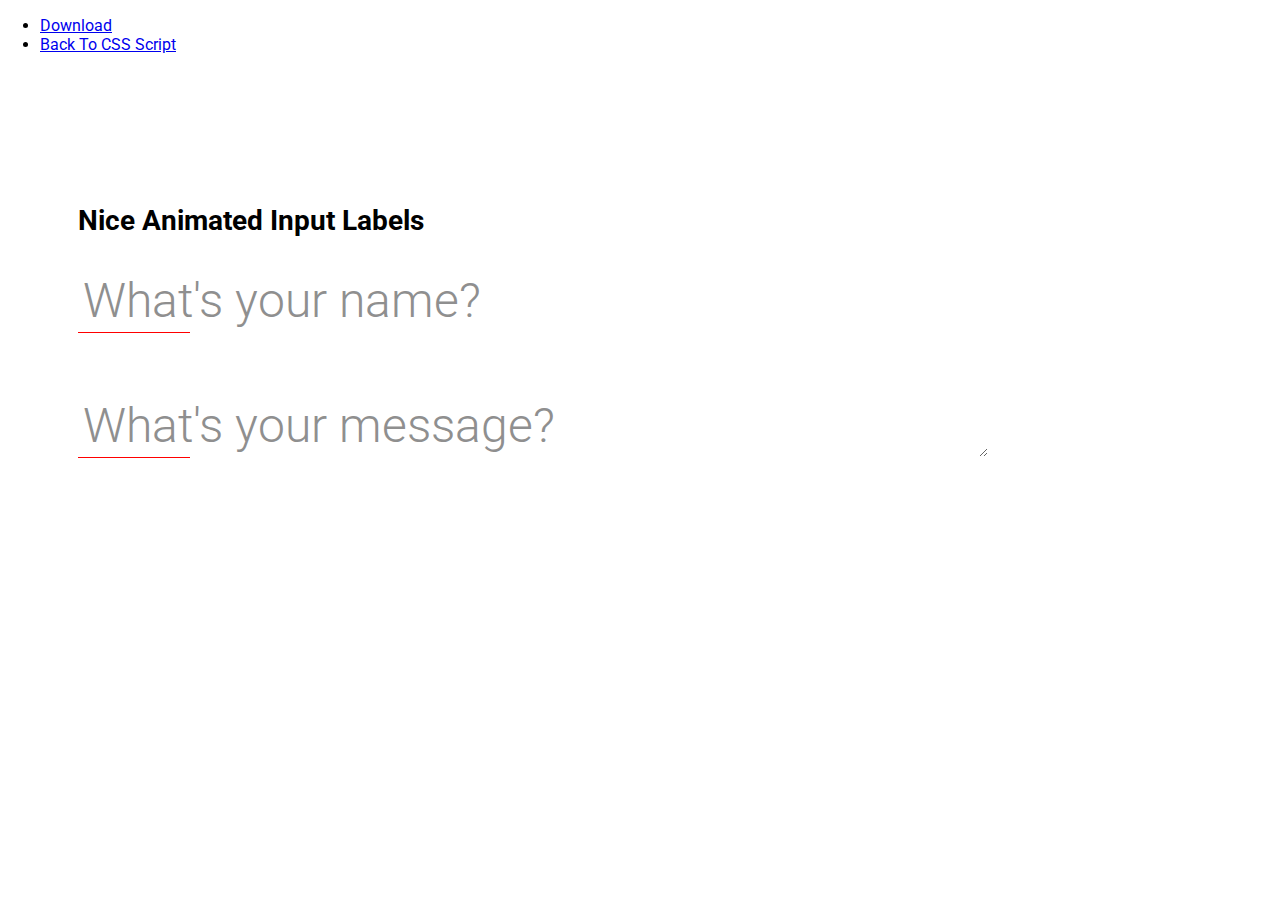
<file: Css HTML/CONTROLS/nice-animated-input-labels-with-pure-css/index.html>
<!doctype html>
<html>
<head>
<meta charset="utf-8">
<meta http-equiv="X-UA-Compatible" content="IE=edge,chrome=1">
<meta name="viewport" content="width=device-width, initial-scale=1">
<title>Nice Animated Input Labels</title>
<link href='http://fonts.googleapis.com/css?family=Roboto' rel='stylesheet' type='text/css'>
<link href="http://www.cssscript.com/wp-includes/css/sticky.css" rel="stylesheet" type="text/css">
<style>
/*
Basic input element using psuedo classes
*/





html {
  font-family: 'roboto', sans-serif;
  width: 100%;
}

body {
  margin: 0 auto 0 auto;

}
.container {  max-width: 1125px;width: 90%; margin:0 auto}
h1 {
  font-size: 28px;
  margin-top:150px;
  margin-bottom: 2.5%;
}

input, span, label, textarea {
  font-family: 'roboto', sans-serif;
  display: block;
  margin: 10px;
  padding: 5px;
  border: none;
  font-size: 22px;
}

textarea:focus, input:focus { outline: 0; }

/* Question */



input.question, textarea.question {
  font-size: 48px;
  font-weight: 300;
  border-radius: 2px;
  margin: 0;
  border: none;
  width: 80%;
  background: rgba(0, 0, 0, 0);
  transition: padding-top 0.2s ease, margin-top 0.2s ease;
  overflow-x: hidden; /* Hack to make "rows" attribute apply in Firefox. */
}

/* Underline and Placeholder */



input.question + label, textarea.question + label {
  display: block;
  position: relative;
  white-space: nowrap;
  padding: 0;
  margin: 0;
  width: 10%;
  border-top: 1px solid red;
  -webkit-transition: width 0.4s ease;
  transition: width 0.4s ease;
  height: 0px;
}

input.question:focus + label, textarea.question:focus + label { width: 80%; }
 input.question:focus, input.question:valid {
 padding-top: 35px;
}
 textarea.question:valid, textarea.question:focus {
 margin-top: 35px;
}
 input.question:focus + label > span, input.question:valid + label > span {
 top: -100px;
 font-size: 22px;
 color: #333;
}
 textarea.question:focus + label > span, textarea.question:valid + label > span {
 top: -150px;
 font-size: 22px;
 color: #333;
}
 input.question:valid + label, textarea.question:valid + label {
 border-color: green;
}
 input.question:invalid, textarea.question:invalid {
 box-shadow: none;
}

input.question + label > span, textarea.question + label > span {
  font-weight: 300;
  margin: 0;
  position: absolute;
  color: #8F8F8F;
  font-size: 48px;
  top: -66px;
  left: 0px;
  z-index: -1;
  -webkit-transition: top 0.2s ease, font-size 0.2s ease, color 0.2s ease;
  transition: top 0.2s ease, font-size 0.2s ease, color 0.2s ease;
}

input[type="submit"] {
  -webkit-transition: opacity 0.2s ease, background 0.2s ease;
  transition: opacity 0.2s ease, background 0.2s ease;
  display: block;
  opacity: 0;
  margin: 10px 0 0 0;
  padding: 10px;
  cursor: pointer;
}

input[type="submit"]:hover { background: #EEE; }

input[type="submit"]:active { background: #999; }
 input.question:valid ~ input[type="submit"], textarea.question:valid ~ input[type="submit"] {
 -webkit-animation: appear 1s forwards;
 animation: appear 1s forwards;
}
 input.question:invalid ~ input[type="submit"], textarea.question:invalid ~ input[type="submit"] {
 display: none;
}
 @-webkit-keyframes 
appear { 100% {
 opacity: 1;
}
}
 @keyframes 
appear { 100% {
 opacity: 1;
}
}
</style>
</head>

<body><div id="css-script-menu">
  <div class="css-script-center">
    <ul>
      <li><a href="http://www.cssscript.com/nice-animated-input-labels-with-pure-css/">Download</a></li>
      <li><a href="http://www.cssscript.com/">Back To CSS Script</a></li>
    </ul>
    <div class="css-script-ads"><script type="text/javascript"><!--
google_ad_client = "ca-pub-2783044520727903";
/* CSSScript Demo Page */
google_ad_slot = "3025259193";
google_ad_width = 728;
google_ad_height = 90;
//-->
</script>
      <script type="text/javascript"
src="//pagead2.googlesyndication.com/pagead/show_ads.js">
</script></div>
    <div class="css-script-clear"></div>
  </div>
</div>
<div class="container">
<h1>Nice Animated Input Labels</h1>
<form>
  <input type="text" name="name" class="question" id="nme" required autocomplete="off" />
  <label for="nme"><span>What's your name?</span></label>
  <textarea name="message" rows="2" class="question" id="msg" required autocomplete="off"></textarea>
  <label for="msg"><span>What's your message?</span></label>
  <input type="submit" value="Submit!" />
</form>
</div>
<script>
  (function(i,s,o,g,r,a,m){i['GoogleAnalyticsObject']=r;i[r]=i[r]||function(){
  (i[r].q=i[r].q||[]).push(arguments)},i[r].l=1*new Date();a=s.createElement(o),
  m=s.getElementsByTagName(o)[0];a.async=1;a.src=g;m.parentNode.insertBefore(a,m)
  })(window,document,'script','//www.google-analytics.com/analytics.js','ga');

  ga('create', 'UA-46156385-1', 'cssscript.com');
  ga('send', 'pageview');

</script>
</body>
</html>
</file>
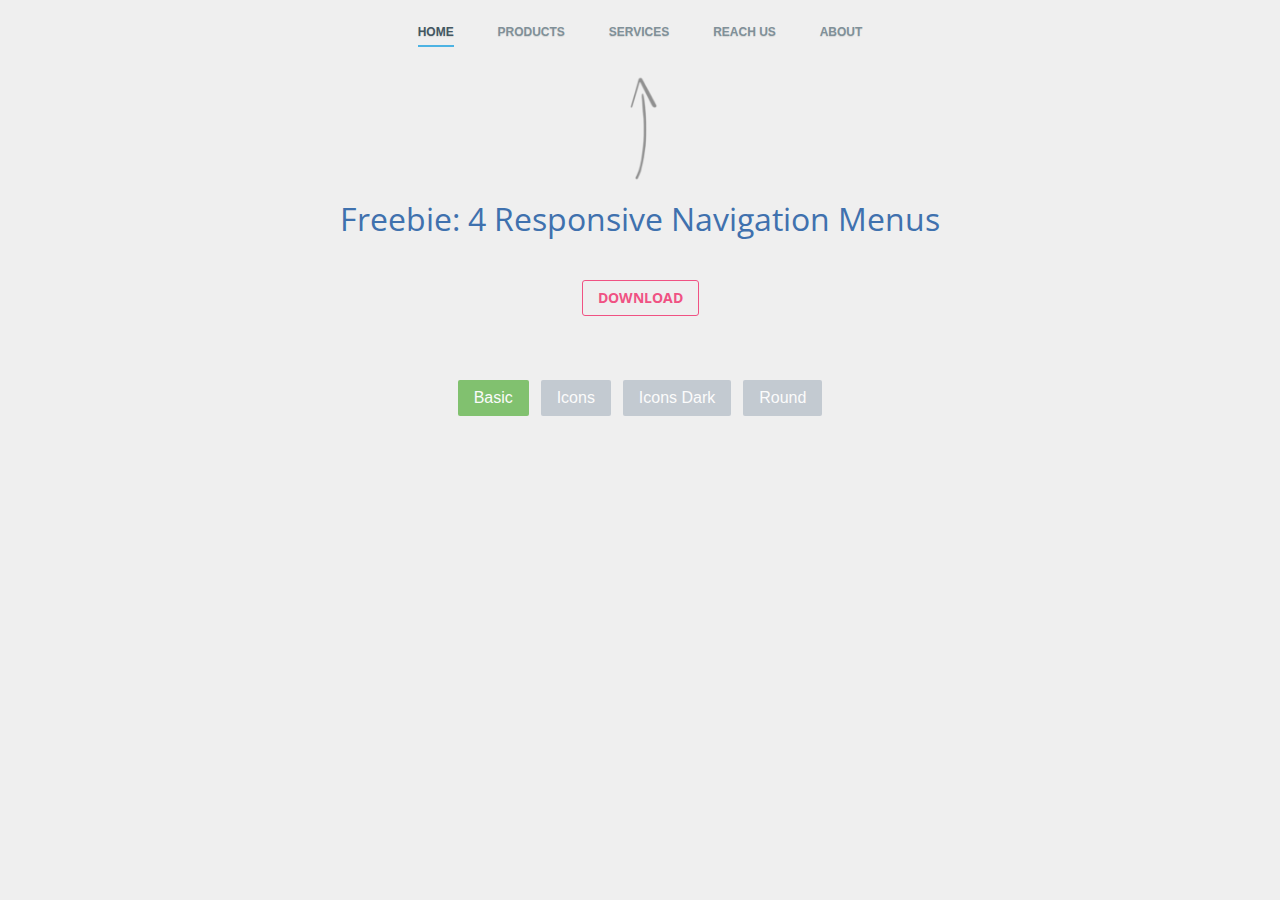
<file: Css HTML/MENUS/4 navigation menus/index.html>
<!DOCTYPE html>
<html>

<head>

	<meta charset="utf-8">
	<meta http-equiv="X-UA-Compatible" content="IE=edge">
	<meta name="viewport" content="width=device-width, initial-scale=1">

	<title>Basic Navigation</title>

	<link rel="stylesheet" href="assets/demo.css">
	<link rel="stylesheet" href="assets/navigation-basic.css">
	<link rel="stylesheet" href="assets/slicknav/slicknav.min.css">

</head>

<body>

	<nav class="menu-navigation-basic">
		<a href="#" class="selected">Home</a>
		<a href="#">Products</a>
		<a href="#">Services</a>
		<a href="#">Reach us</a>
		<a href="#">About</a>
	</nav>


	<div class="menu">

		<img class="arrow" src="assets/images/demo-arrow-up.png" alt="arrow" height="120">

		<h1>Freebie: 4 Responsive Navigation Menus</h1>

		<h2><a href="http://tutorialzine.com/2015/05/freebie-4-sweet-and-responsive-navigation-menus/">Download</a></h2>

		<ul>
			<li><a href="index.html" class="active">Basic</a></li>
			<li><a href="navigation-icons.html">Icons</a></li>
			<li><a href="navigation-dark.html">Icons Dark</a></li>
			<li><a href="navigation-round.html">Round</a></li>
		</ul>

	</div>

	<script src="http://ajax.googleapis.com/ajax/libs/jquery/2.1.1/jquery.min.js"></script>
	<script src="assets/slicknav/jquery.slicknav.min.js"></script>

	<script>

		$(function(){

	        var menu = $('.menu-navigation-basic');

	        menu.slicknav();

	        // Mark the clicked item as selected

	        menu.on('click', 'a', function(){
	            var a = $(this);

	            a.siblings().removeClass('selected');
	            a.addClass('selected');
	        });
	    });
	    
	</script>

</body>

</html>
</file>
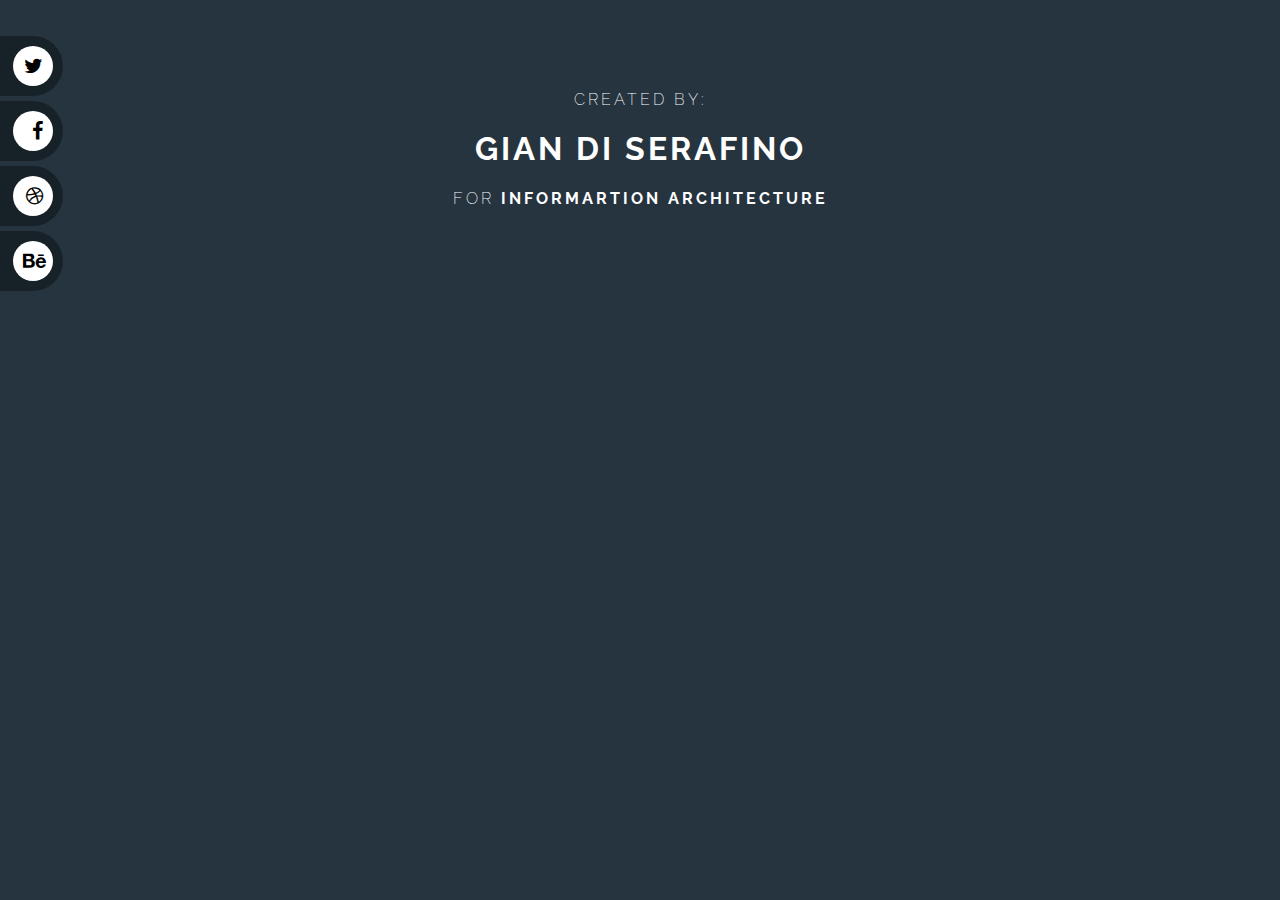
<file: Css HTML/Social media/codepen_xpwEh/index.html>
<!DOCTYPE html>
<html >
  <head>
    <meta charset="UTF-8">
    <title>A Pen by  Gian</title>
    
    
    
    
        <link rel="stylesheet" href="css/style.css">

    
    
    
  </head>

  <body>

    <link href='http://fonts.googleapis.com/css?family=Raleway:400,200' rel='stylesheet' type='text/css'> 
  
  <link href="//netdna.bootstrapcdn.com/font-awesome/4.1.0/css/font-awesome.min.css" rel="stylesheet">
<nav class="social">
          <ul>
              <li><a href="http://twitter.com/gian_michelle">Twitter <i class="fa fa-twitter"></i></a></li>
              <li><a href="http://facebook.com/gian.michelle">Facebook <i class="fa fa-facebook"></i></a></li>
              <li><a href="http://dribbble.com/gian_michelle">Dribbble <i class="fa fa-dribbble"></i></a></li>
              <li><a href="http://behance.net">Behance <i class="fa fa-behance"></i></a></li>
              
          </ul>
      </nav>
        <div class="me">  
         <p>Created by: <p><h1>Gian Di Serafino</h1><p> for <span>Informartion architecture</span></p>
        </div>
    
    
    
    
    
  </body>
</html>
</file>
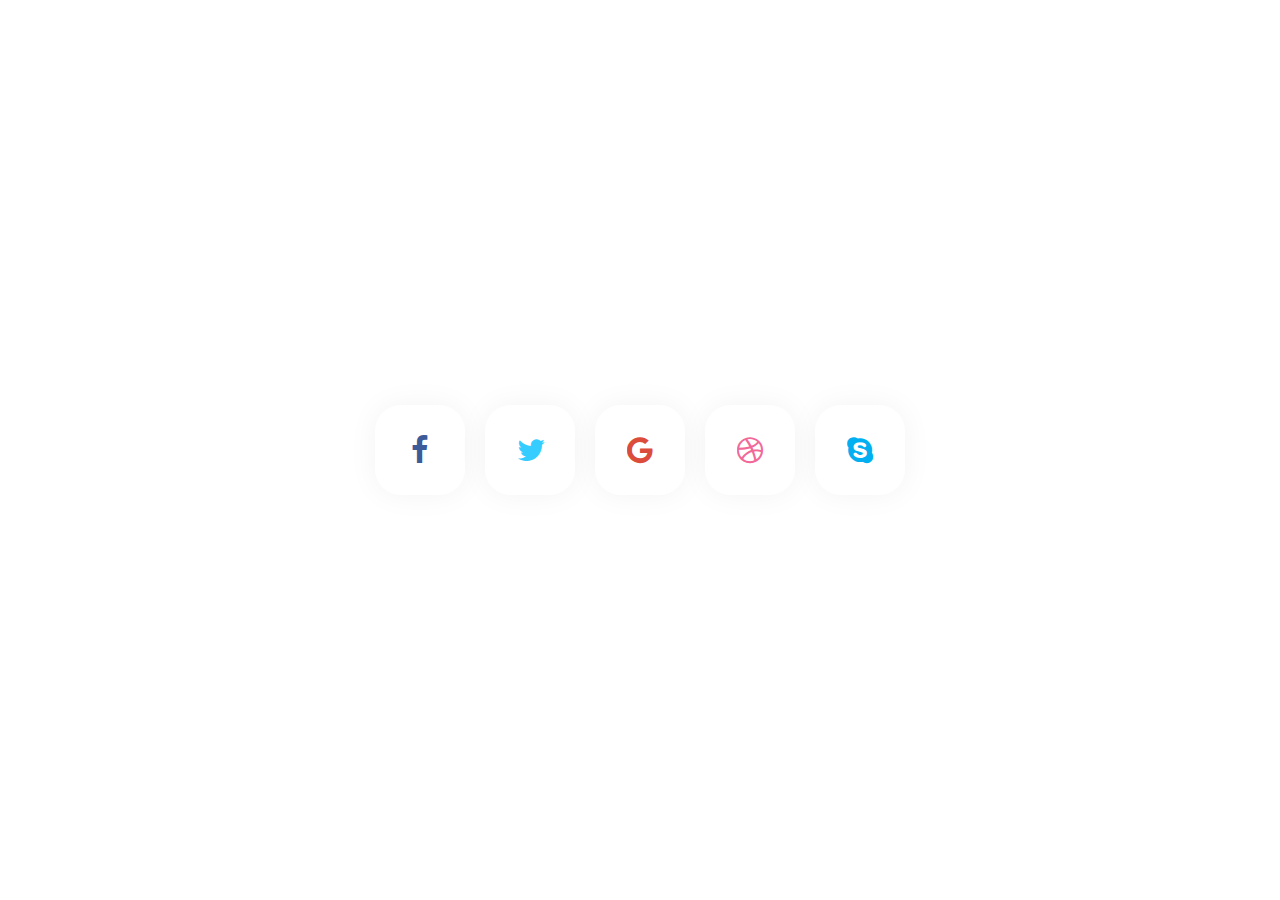
<file: Css HTML/Social media/stylish-social-buttons/index.html>
<!DOCTYPE html>
<html >
  <head>
    <meta charset="UTF-8">
    <title>Stylish Social Buttons</title>
    
    
    
    <link rel='stylesheet prefetch' href='http://maxcdn.bootstrapcdn.com/font-awesome/4.3.0/css/font-awesome.min.css'>

        <link rel="stylesheet" href="css/style.css">

    
    
    
  </head>

  <body>

    
<div class="social-buttons"><a href="#" class="social-button facebook"><i class="fa fa-facebook"></i></a><a href="#" class="social-button twitter"><i class="fa fa-twitter"></i></a><a href="#" class="social-button google"><i class="fa fa-google"></i></a><a href="#" class="social-button dribbble"><i class="fa fa-dribbble"></i></a><a href="#" class="social-button skype"><i class="fa fa-skype"></i></a>
</div>
    <script src='http://cdnjs.cloudflare.com/ajax/libs/jquery/2.1.3/jquery.min.js'></script>

        <script src="js/index.js"></script>

    
    
    
  </body>
</html>
</file>
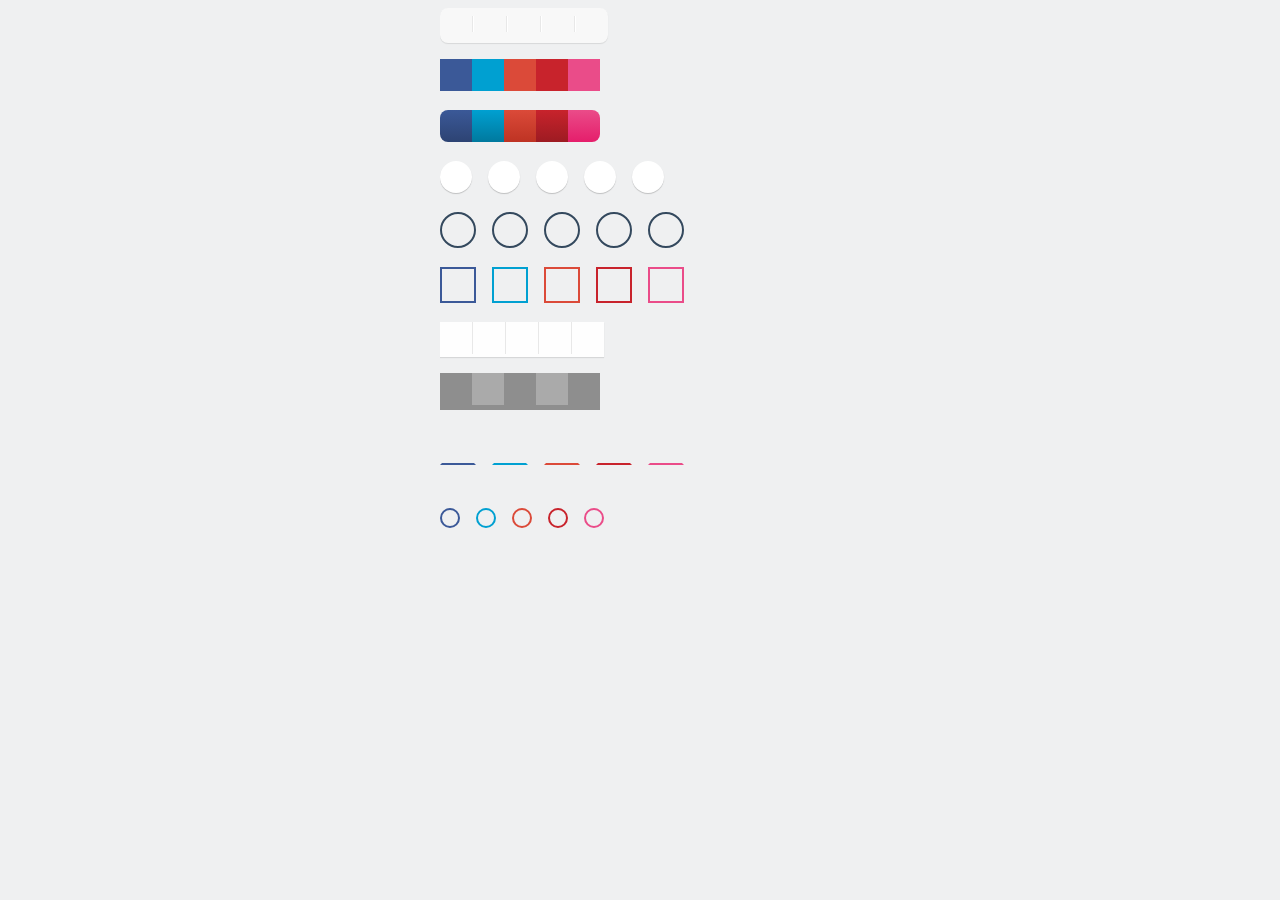
<file: Css HTML/Social media/various-share-button-styles/index.html>
<!DOCTYPE html>
<html >
  <head>
    <meta charset="UTF-8">
    <title>Various Share Button Styles</title>
    
    
    <link rel="stylesheet" href="css/reset.css">

    
        <link rel="stylesheet" href="css/style.css">

    
    
    
  </head>

  <body>

    <div class='container'>
  <div class='row'><i class='icon-facebook'></i><i class='icon-twitter'></i><i class='icon-googleplus'></i><i class='icon-pinterest'></i><i class='icon-dribbble'></i></div>
  <div class='row'><i class='icon-facebook'></i><i class='icon-twitter'></i><i class='icon-googleplus'></i><i class='icon-pinterest'></i><i class='icon-dribbble'></i></div>
  <div class='row'><i class='icon-facebook'></i><i class='icon-twitter'></i><i class='icon-googleplus'></i><i class='icon-pinterest'></i><i class='icon-dribbble'></i></div>
  <div class='row'><i class='icon-facebook'></i><i class='icon-twitter'></i><i class='icon-googleplus'></i><i class='icon-pinterest'></i><i class='icon-dribbble'></i></div>
  <div class='row'><i class='icon-facebook'></i><i class='icon-twitter'></i><i class='icon-googleplus'></i><i class='icon-pinterest'></i><i class='icon-dribbble'></i></div>
  <div class='row'><i class='icon-facebook'></i><i class='icon-twitter'></i><i class='icon-googleplus'></i><i class='icon-pinterest'></i><i class='icon-dribbble'></i></div>
  <div class='row'><i class='icon-facebook'></i><i class='icon-twitter'></i><i class='icon-googleplus'></i><i class='icon-pinterest'></i><i class='icon-dribbble'></i></div>
  <div class='row'><i class='icon-facebook'></i><i class='icon-twitter'></i><i class='icon-googleplus'></i><i class='icon-pinterest'></i><i class='icon-dribbble'></i></div>
  <div class='row'><i class='icon-facebook'></i><i class='icon-twitter'></i><i class='icon-googleplus'></i><i class='icon-pinterest'></i><i class='icon-dribbble'></i></div>
  <div class='row'><i class='icon-facebook'></i><i class='icon-twitter'></i><i class='icon-googleplus'></i><i class='icon-pinterest'></i><i class='icon-dribbble'></i></div>
  <div class='row'><i class='icon-facebook'></i><i class='icon-twitter'></i><i class='icon-googleplus'></i><i class='icon-pinterest'></i><i class='icon-dribbble'></i></div>
</div>
    
    
    
    
    
  </body>
</html>
</file>
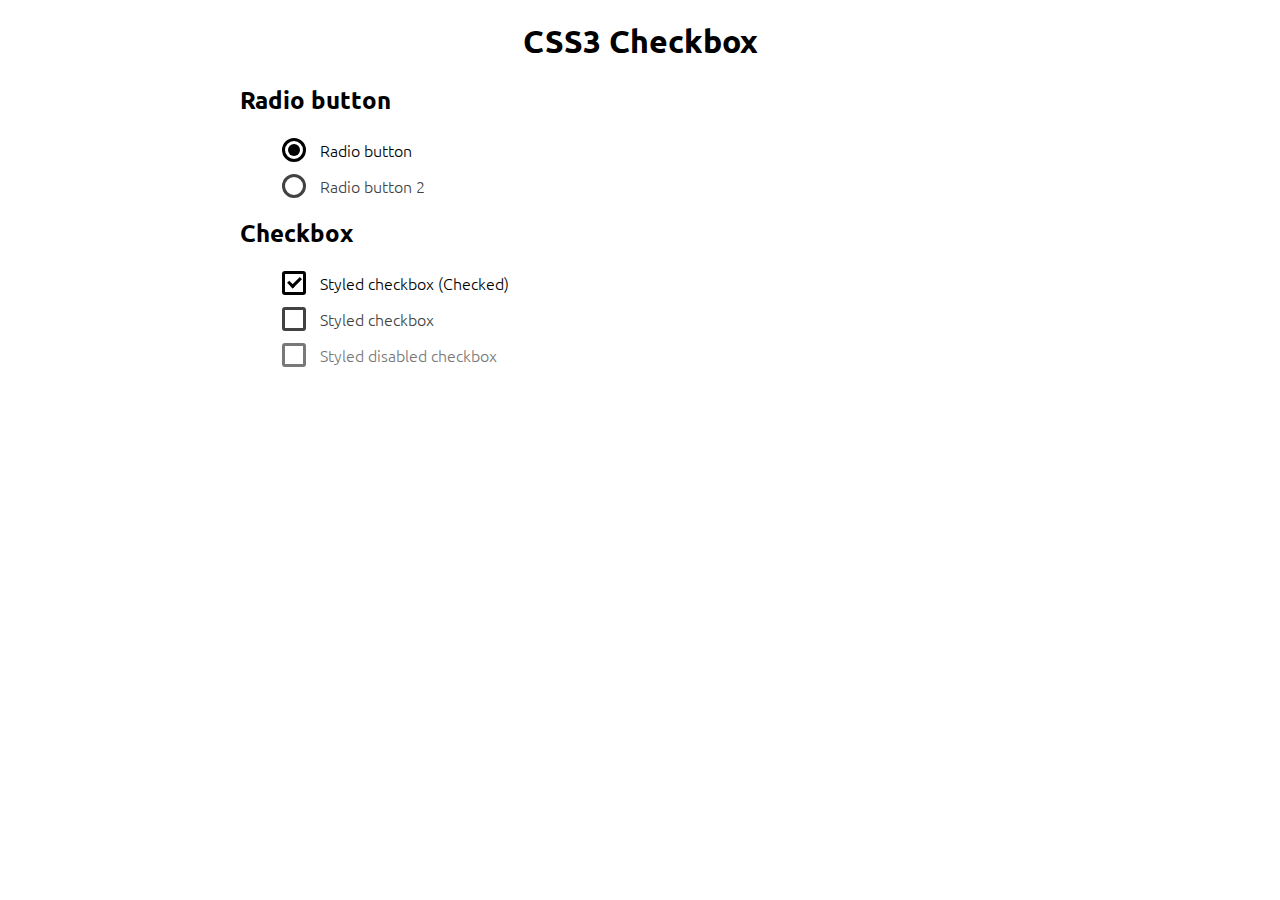
<file: Css HTML/CONTROLS/Checkboxes/CSS3-checkbox-master/demo/index.html>
<!DOCTYPE html>
<html>
<head>
    <meta charset="UTF-8"/>
    <title>CSS3 styled checkbox</title>
    <link href='https://fonts.googleapis.com/css?family=Ubuntu:400,300' rel='stylesheet' type='text/css'>
    <link href='index.css' rel='stylesheet' type='text/css'>
    <link href='checkbox.css' rel="stylesheet" type='text/css'>
</head>
<body>
    <h1>CSS3 Checkbox</h1>

    <div id="container">
        <h2>Radio button</h2>
        <ul>
            <li>
                <div class="radio-btn">
                    <input type="radio" value="value-1" id="rc1" name="rc1" checked="checked" />
                    <label for="rc1" onclick>Radio button</label>
                </div>
            </li>
            <li>
                <div class="radio-btn">
                    <input type="radio" value="value-2" id="rc2" name="rc1" />
                    <label for="rc2" onclick>Radio button 2</label>
                </div>
            </li>
        </ul>

        <h2>Checkbox</h2>
        <ul>
            <li>
                <div class="checkbox-btn">
                    <input type="checkbox" value="value-1" id="rc3" name="rc3" checked="checked" />
                    <label for="rc3" onclick>Styled checkbox (Checked)</label>
                </div>
            </li>
            <li>
                <div class="checkbox-btn">
                    <input type="checkbox" value="value-2" id="rc4" name="rc4" />
                    <label for="rc4" onclick>Styled checkbox</label>
                </div>
            </li>
            <li>
                <div class="checkbox-btn">
                    <input type="checkbox" value="value-3" id="rc5" name="rc5" disabled />
                    <label for="rc5" onclick>Styled disabled checkbox</label>
                </div>
            </li>
        </ul>
    </div>

</body>
</html>
</file>
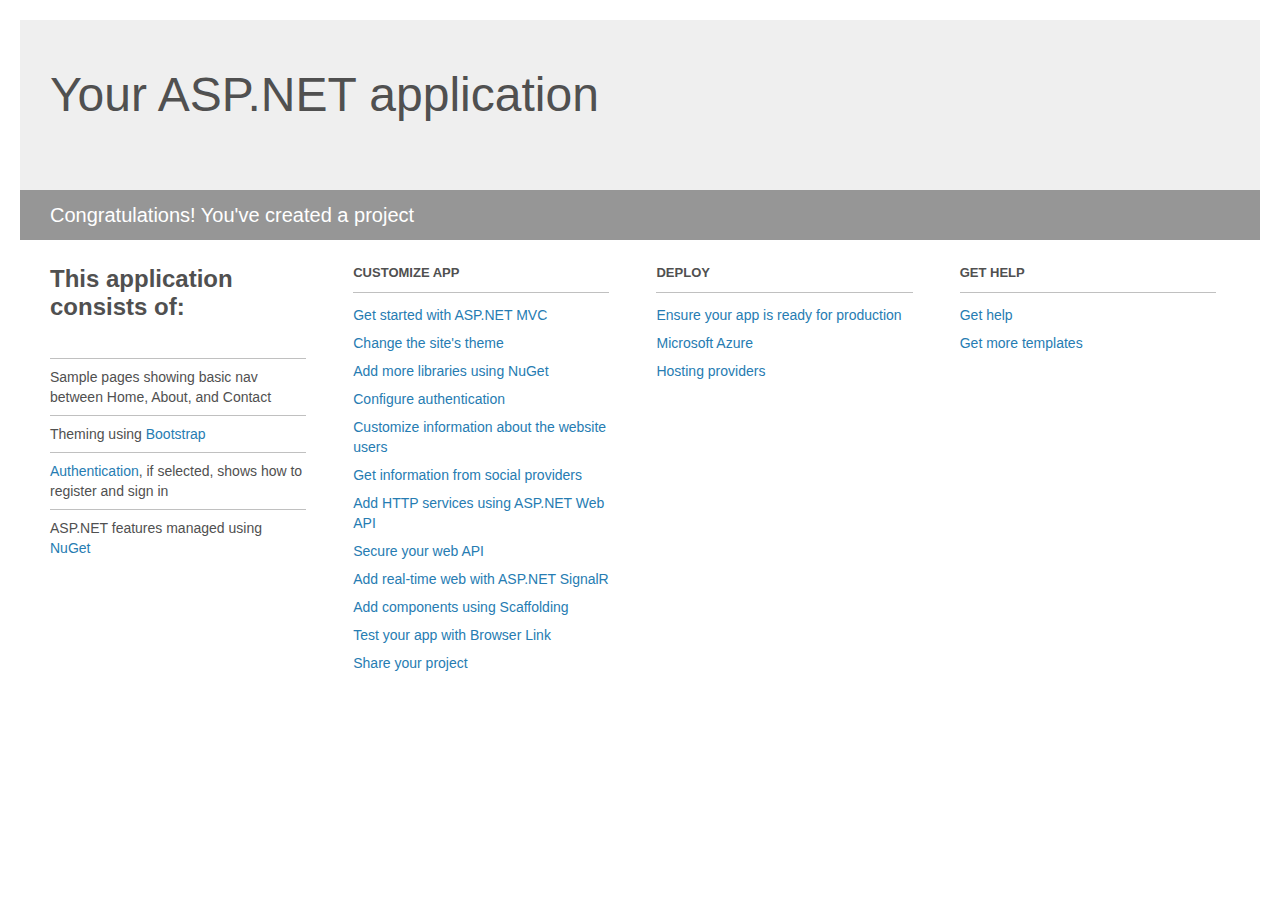
<file: Woodstore/Project_Readme.html>
﻿<!DOCTYPE html>
<html lang="en">
<head>
    <meta charset="utf-8" />
    <title>Your ASP.NET application</title>
    <style>
        body {
            background: #fff;
            color: #505050;
            font: 14px 'Segoe UI', tahoma, arial, helvetica, sans-serif;
            margin: 20px;
            padding: 0;
        }

        #header {
            background: #efefef;
            padding: 0;
        }

        h1 {
            font-size: 48px;
            font-weight: normal;
            margin: 0;
            padding: 0 30px;
            line-height: 150px;
        }

        p {
            font-size: 20px;
            color: #fff;
            background: #969696;
            padding: 0 30px;
            line-height: 50px;
        }

        #main {
            padding: 5px 30px;
        }

        .section {
            width: 21.7%;
            float: left;
            margin: 0 0 0 4%;
        }

            .section h2 {
                font-size: 13px;
                text-transform: uppercase;
                margin: 0;
                border-bottom: 1px solid silver;
                padding-bottom: 12px;
                margin-bottom: 8px;
            }

            .section.first {
                margin-left: 0;
            }

                .section.first h2 {
                    font-size: 24px;
                    text-transform: none;
                    margin-bottom: 25px;
                    border: none;
                }

                .section.first li {
                    border-top: 1px solid silver;
                    padding: 8px 0;
                }

            .section.last {
                margin-right: 0;
            }

        ul {
            list-style: none;
            padding: 0;
            margin: 0;
            line-height: 20px;
        }

        li {
            padding: 4px 0;
        }

        a {
            color: #267cb2;
            text-decoration: none;
        }

            a:hover {
                text-decoration: underline;
            }
    </style>
</head>
<body>

    <div id="header">
        <h1>Your ASP.NET application</h1>
        <p>Congratulations! You've created a project</p>
    </div>

    <div id="main">
        <div class="section first">
            <h2>This application consists of:</h2>
            <ul>
                <li>Sample pages showing basic nav between Home, About, and Contact</li>
                <li>Theming using <a href="http://go.microsoft.com/fwlink/?LinkID=615519">Bootstrap</a></li>
                <li><a href="http://go.microsoft.com/fwlink/?LinkID=615520">Authentication</a>, if selected, shows how to register and sign in</li>
                <li>ASP.NET features managed using <a href="http://go.microsoft.com/fwlink/?LinkID=320756">NuGet</a></li>
            </ul>
        </div>

        <div class="section">
            <h2>Customize app</h2>
            <ul>
                <li><a href="http://go.microsoft.com/fwlink/?LinkID=615541">Get started with ASP.NET MVC</a></li>
                <li><a href="http://go.microsoft.com/fwlink/?LinkID=615523">Change the site's theme</a></li>
                <li><a href="http://go.microsoft.com/fwlink/?LinkID=615524">Add more libraries using NuGet</a></li>
                <li><a href="http://go.microsoft.com/fwlink/?LinkID=615542">Configure authentication</a></li>
                <li><a href="http://go.microsoft.com/fwlink/?LinkID=615526">Customize information about the website users</a></li>
                <li><a href="http://go.microsoft.com/fwlink/?LinkID=615527">Get information from social providers</a></li>
                <li><a href="http://go.microsoft.com/fwlink/?LinkID=615528">Add HTTP services using ASP.NET Web API</a></li>
                <li><a href="http://go.microsoft.com/fwlink/?LinkID=615529">Secure your web API</a></li>
                <li><a href="http://go.microsoft.com/fwlink/?LinkID=615530">Add real-time web with ASP.NET SignalR</a></li>
                <li><a href="http://go.microsoft.com/fwlink/?LinkID=615531">Add components using Scaffolding</a></li>
                <li><a href="http://go.microsoft.com/fwlink/?LinkID=615532">Test your app with Browser Link</a></li>
                <li><a href="http://go.microsoft.com/fwlink/?LinkID=615533">Share your project</a></li>
            </ul>
        </div>

        <div class="section">
            <h2>Deploy</h2>
            <ul>
                <li><a href="http://go.microsoft.com/fwlink/?LinkID=615534">Ensure your app is ready for production</a></li>
                <li><a href="http://go.microsoft.com/fwlink/?LinkID=615535">Microsoft Azure</a></li>
                <li><a href="http://go.microsoft.com/fwlink/?LinkID=615536">Hosting providers</a></li>
            </ul>
        </div>

        <div class="section last">
            <h2>Get help</h2>
            <ul>
                <li><a href="http://go.microsoft.com/fwlink/?LinkID=615537">Get help</a></li>
                <li><a href="http://go.microsoft.com/fwlink/?LinkID=615538">Get more templates</a></li>
            </ul>
        </div>
    </div>

</body>
</html>
</file>
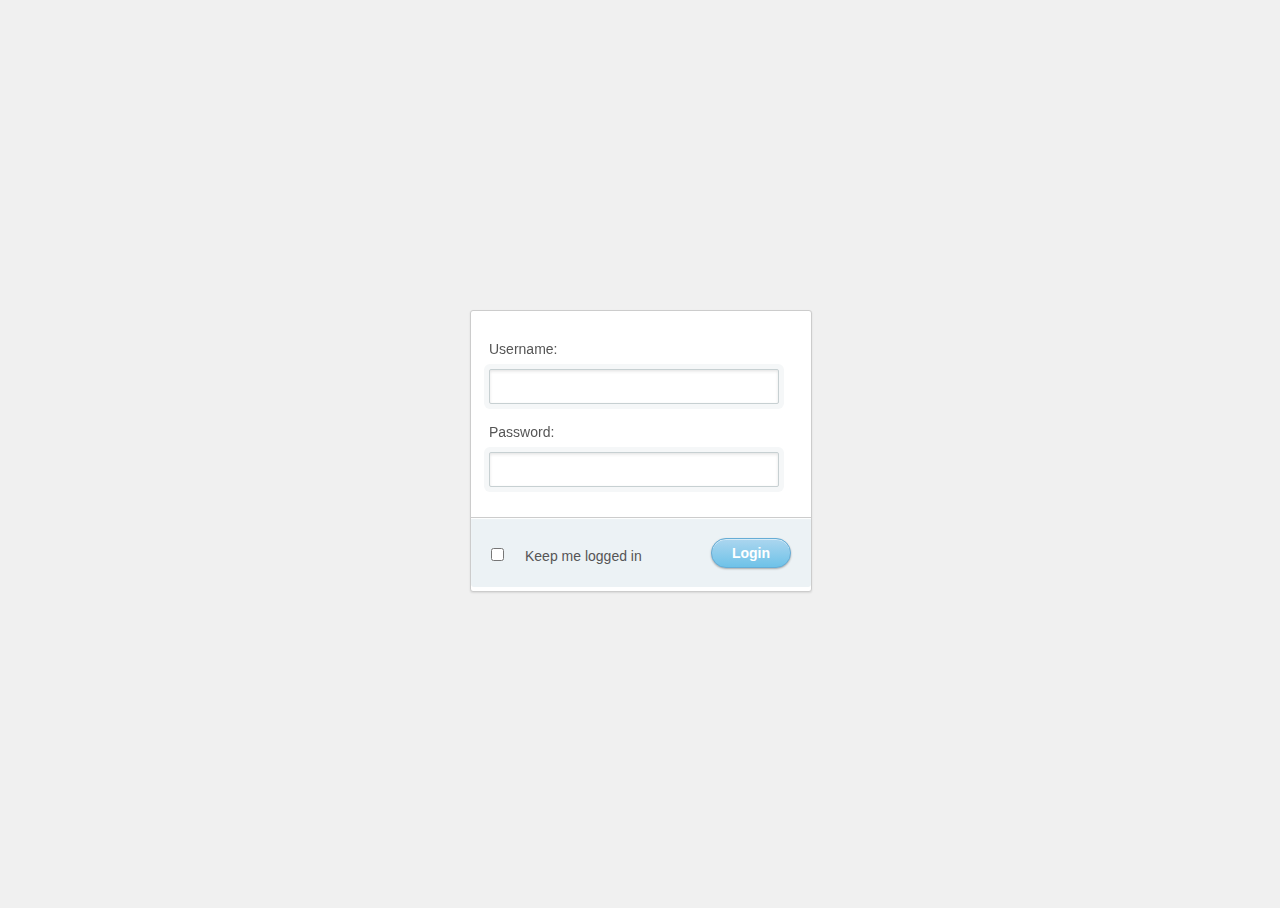
<file: Css HTML/woodshop html versie/Log in form.html>
<!DOCTYPE html PUBLIC>
       <head>
        <meta http-equiv="Content-Type" content="text/html; charset=UTF-8" />
        <title>Login Page</title>
        <style>
        /* Basics */
        html, body {
            width: 100%;
            height: 100%;
            font-family: "Helvetica Neue", Helvetica, sans-serif;
            color: #444;
            -webkit-font-smoothing: antialiased;
            background: #f0f0f0;
        }
        #container {
            position: fixed;
            width: 340px;
            height: 280px;
            top: 50%;
            left: 50%;
            margin-top: -140px;
            margin-left: -170px;
            background: #fff;
            border-radius: 3px;
            border: 1px solid #ccc;
            box-shadow: 0 1px 2px rgba(0, 0, 0, .1);

        }
        form {
            margin: 0 auto;
            margin-top: 20px;
        }
        label {
            color: #555;
            display: inline-block;
            margin-left: 18px;
            padding-top: 10px;
            font-size: 14px;
        }
        p a {
            font-size: 11px;
            color: #aaa;
            float: right;
            margin-top: -13px;
            margin-right: 20px;
         -webkit-transition: all .4s ease;
            -moz-transition: all .4s ease;
            transition: all .4s ease;
        }
        p a:hover {
            color: #555;
        }
        input {
            font-family: "Helvetica Neue", Helvetica, sans-serif;
            font-size: 12px;
            outline: none;
        }
        input[type=text],
        input[type=password] ,input[type=time]{
            color: #777;
            padding-left: 10px;
            margin: 10px;
            margin-top: 12px;
            margin-left: 18px;
            width: 290px;
            height: 35px;
            border: 1px solid #c7d0d2;
            border-radius: 2px;
            box-shadow: inset 0 1.5px 3px rgba(190, 190, 190, .4), 0 0 0 5px #f5f7f8;
            -webkit-transition: all .4s ease;
            -moz-transition: all .4s ease;
            transition: all .4s ease;
            }
        input[type=text]:hover,
        input[type=password]:hover,input[type=time]:hover {
            border: 1px solid #b6bfc0;
            box-shadow: inset 0 1.5px 3px rgba(190, 190, 190, .7), 0 0 0 5px #f5f7f8;
        }
        input[type=text]:focus,
        input[type=password]:focus,input[type=time]:focus {
            border: 1px solid #a8c9e4;
            box-shadow: inset 0 1.5px 3px rgba(190, 190, 190, .4), 0 0 0 5px #e6f2f9;
        }
        #lower {
            background: #ecf2f5;
            width: 100%;
            height: 69px;
            margin-top: 20px;
              box-shadow: inset 0 1px 1px #fff;
            border-top: 1px solid #ccc;
            border-bottom-right-radius: 3px;
            border-bottom-left-radius: 3px;
        }
        input[type=checkbox] {
            margin-left: 20px;
            margin-top: 30px;
        }
        .check {
            margin-left: 3px;
            font-size: 11px;
            color: #444;
            text-shadow: 0 1px 0 #fff;
        }
        input[type=submit] {
            float: right;
            margin-right: 20px;
            margin-top: 20px;
            width: 80px;
            height: 30px;
            font-size: 14px;
            font-weight: bold;
            color: #fff;
            background-color: #acd6ef; /*IE fallback*/
            background-image: -webkit-gradient(linear, left top, left bottom, from(#acd6ef), to(#6ec2e8));
            background-image: -moz-linear-gradient(top left 90deg, #acd6ef 0%, #6ec2e8 100%);
            background-image: linear-gradient(top left 90deg, #acd6ef 0%, #6ec2e8 100%);
            border-radius: 30px;
            border: 1px solid #66add6;
            box-shadow: 0 1px 2px rgba(0, 0, 0, .3), inset 0 1px 0 rgba(255, 255, 255, .5);
            cursor: pointer;
        }
        input[type=submit]:hover {
            background-image: -webkit-gradient(linear, left top, left bottom, from(#b6e2ff), to(#6ec2e8));
            background-image: -moz-linear-gradient(top left 90deg, #b6e2ff 0%, #6ec2e8 100%);
            background-image: linear-gradient(top left 90deg, #b6e2ff 0%, #6ec2e8 100%);
        }
        input[type=submit]:active {
            background-image: -webkit-gradient(linear, left top, left bottom, from(#6ec2e8), to(#b6e2ff));
            background-image: -moz-linear-gradient(top left 90deg, #6ec2e8 0%, #b6e2ff 100%);
            background-image: linear-gradient(top left 90deg, #6ec2e8 0%, #b6e2ff 100%);
        }
        </style>

        </head>

        <body>

            <!-- Begin Page Content -->
            <div id="container">       
<form>
<label for="username">Username:</label>
<input type="text" id="username" name="username">
<label for="password">Password:</label>
<input type="password" id="password" name="password">
<div id="lower">
<input type="checkbox" id="checkbox"><label for="checkbox">Keep me logged in</label>
<input type="submit" value="Login">
</div><!--/ lower-->
</form>
</div>
            <!-- End Page Content -->
        </body>
        </html>
</file>
<file: Css HTML/MENUS/4 navigation menus/assets/demo.css>
@import url('http://fonts.googleapis.com/css?family=Open+Sans:400,700');

html{
	background-color: #efefef;
}

body{
	font:14px/1.5 Arial, Helvetica, sans-serif;
	margin:0;
}

.menu{
	text-align: center;
	padding-top: 25px;
	margin-bottom:200px;
}

.menu .arrow{
	opacity: 0.4;
}

.menu h1{
	margin-top:0;
	font: normal 32px/1.5 'Open Sans', sans-serif;
	color: #3F71AE;
	padding-bottom: 16px;
}

.menu h2{
	color: #F05283;
}

.menu h2 a{
	color:inherit;
	text-decoration: none;
	display: inline-block;
	border: 1px solid #F05283;
	padding: 10px 15px;
	border-radius: 3px;
	font: bold 14px/1 'Open Sans', sans-serif;
	text-transform: uppercase;
}

.menu h2 a:hover{
	background-color:#F05283;
	transition:0.2s;
	color:#fff;
}

.menu ul {
	max-width: 600px;
	margin: 60px auto 0;
}

.menu ul a{
	text-decoration: none;
	color: #FFF;
	text-align: left;
	background-color: #B9C1CA;
	padding: 10px 16px;
	border-radius: 2px;
	opacity: 0.8;
	font-size: 16px;
	display: inline-block;
	margin: 4px;
	line-height: 1;
	outline: none;

	transition: 0.2s ease;
}

.menu ul li a.active{
	background-color: #66B650;
	pointer-events: none;
}

.menu ul li a:hover {
	opacity: 1;
}

.menu ul{
	list-style: none;
	padding: 0;
}

.menu ul li{
	display: inline-block;
}

@media (max-height:800px){
}

@media (max-width: 900px) {

	.menu {
		padding-top:40px;
		margin-bottom: 80px;
	}

}

/* -- Link to Tutorialzine -- */

.tz-link{
	text-decoration: none;
	color: #fff !important;
	font: bold 36px Arial,Helvetica,sans-serif !important;
}

.tz-link span{
	color: #da431c;
}
</file>
<file: Css HTML/MENUS/4 navigation menus/assets/navigation-basic.css>
.menu-navigation-basic {
    font-family: Arial, Helvetica, sans-serif;
    text-align: center;
    margin-top: 20px;
}

.menu-navigation-basic a {
    color:  #809098;
    font-size: 12px;
    font-weight: bold;
    text-shadow: 0 1px 1px rgba(0, 0, 0, 0.1);
    margin: 0 20px auto;
    line-height: 2;
    text-transform: uppercase;
    text-decoration: none;
    white-space: nowrap;
}

.menu-navigation-basic a.selected {
    color:  #435762;
    border-bottom: 2px solid #4db3e3;
    padding-bottom: 6px;
}

.slicknav_menu {
    display:none;
}

@media (max-width: 600px) {
    .menu-navigation-basic{
        display:none;
    }

    .slicknav_menu {
        display:block;
    }
}
</file>
<file: Css HTML/Social media/codepen_xpwEh/css/style.css>
a {
  color: #fff;
  text-decoration: none;
}
.me {
  width: 400px;
  margin: 90px auto;
}
.me p,
.me h1 {
  text-transform: uppercase;
  letter-spacing: 3px;
  text-align: center;
}
.me p {
  font-weight: 200;
}
.me span {
  font-weight: bold;
}
.social {
  position: fixed;
  top: 20px;
}
.social ul {
  padding: 0px;
  -webkit-transform: translate(-270px, 0);
  -moz-transform: translate(-270px, 0);
  -ms-transform: translate(-270px, 0);
  -o-transform: translate(-270px, 0);
  transform: translate(-270px, 0);
}
.social ul li {
  display: block;
  margin: 5px;
  background: rgba(0, 0, 0, 0.36);
  width: 300px;
  text-align: right;
  padding: 10px;
  -webkit-border-radius: 0 30px 30px 0;
  -moz-border-radius: 0 30px 30px 0;
  border-radius: 0 30px 30px 0;
  -webkit-transition: all 1s;
  -moz-transition: all 1s;
  -ms-transition: all 1s;
  -o-transition: all 1s;
  transition: all 1s;
}
.social ul li:hover {
  -webkit-transform: translate(110px, 0);
  -moz-transform: translate(110px, 0);
  -ms-transform: translate(110px, 0);
  -o-transform: translate(110px, 0);
  transform: translate(110px, 0);
  background: rgba(255, 255, 255, 0.4);
}
.social ul li:hover a {
  color: #000;
}
.social ul li:hover i {
  color: #fff;
  background: rgba(0, 0, 0, 0.36);
  -webkit-transform: rotate(360deg);
  -moz-transform: rotate(360deg);
  -ms-transform: rotate(360deg);
  -o-transform: rotate(360deg);
  transform: rotate(360deg);
  -webkit-transition: all 1s;
  -moz-transition: all 1s;
  -ms-transition: all 1s;
  -o-transition: all 1s;
  transition: all 1s;
}
.social ul li i {
  margin-left: 10px;
  color: #000;
  background: #fff;
  padding: 10px;
  -webkit-border-radius: 50%;
  -moz-border-radius: 50%;
  border-radius: 50%;
  width: 20px;
  height: 20px;
  font-size: 20px;
  background: #ffffff;
  -webkit-transform: rotate(0deg);
  -moz-transform: rotate(0deg);
  -ms-transform: rotate(0deg);
  -o-transform: rotate(0deg);
  transform: rotate(0deg);
}

body {
  background: #25343F;
  color: #fff;
  font-family: 'Raleway', sans-serif;
}
</file>
<file: Css HTML/Social media/various-share-button-styles/css/style.css>
@import url(http://www.markmurray.co/codepen/entypostyle.css);
*, *:after, *:before {
  -moz-box-sizing: border-box;
  -webkit-box-sizing: border-box;
  box-sizing: border-box;
}

html, body {
  background: #eff0f1;
}

.container {
  width: 25em;
  margin: 0 auto 3em auto;
  text-align: center;
  overflow: hidden;
}

.row {
  margin: 0.5em 0;
  float: left;
  clear: both;
}
.row i {
  cursor: pointer;
  display: inline-block;
  -moz-transition: all 0.15s ease;
  -o-transition: all 0.15s ease;
  -webkit-transition: all 0.15s ease;
  transition: all 0.15s ease;
}
.row:first-child {
  background: #f8f8f8;
  padding: 0.5em 0;
  border-radius: 8px;
  -moz-box-shadow: 0 1px 1px 0 rgba(0, 0, 0, 0.1);
  -webkit-box-shadow: 0 1px 1px 0 rgba(0, 0, 0, 0.1);
  box-shadow: 0 1px 1px 0 rgba(0, 0, 0, 0.1);
}
.row:first-child i {
  border-right: 1px solid #e8e8e8;
  border-left: 1px solid #fff;
  padding: 0.5em 1em;
  margin: 0;
  text-shadow: 1px 1px 0 white;
}
.row:first-child i:hover {
  color: #34495e !important;
}
.row:first-child i:nth-child(1) {
  color: #3b5998;
  border-left: none;
}
.row:first-child i:nth-child(2) {
  color: #00a0d1;
}
.row:first-child i:nth-child(3) {
  color: #db4a39;
}
.row:first-child i:nth-child(4) {
  color: #c8232c;
}
.row:first-child i:nth-child(5) {
  color: #ea4c89;
  border-right: none;
}
.row:nth-child(4) {
  background: transparent;
}
.row:nth-child(4) i {
  color: #34495e;
  border-radius: 50%;
  padding: 1em;
  position: relative;
  background: white;
  -moz-box-shadow: 0 1px 1px 0 rgba(0, 0, 0, 0.2);
  -webkit-box-shadow: 0 1px 1px 0 rgba(0, 0, 0, 0.2);
  box-shadow: 0 1px 1px 0 rgba(0, 0, 0, 0.2);
}
.row:nth-child(4) i:hover {
  top: -3px;
}
.row:nth-child(4) i:not(:first-child) {
  margin-left: 1em;
}
.row:nth-child(5) {
  background: transparent;
}
.row:nth-child(5) i {
  color: #34495e;
  border: 2px solid #34495e;
  border-radius: 50%;
  padding: 1em;
  position: relative;
  background: transparent;
}
.row:nth-child(5) i:hover {
  background: #34495e;
  color: white;
  top: -2px;
}
.row:nth-child(5) i:not(:first-child) {
  margin-left: 1em;
}
.row:nth-child(2) {
  background: transparent;
}
.row:nth-child(2) i {
  color: white;
  padding: 1em;
  position: relative;
  background: transparent;
}
.row:nth-child(2) i:hover {
  top: -2px;
}
.row:nth-child(2) i:nth-child(1) {
  background: #3b5998;
  border-left: none;
}
.row:nth-child(2) i:nth-child(2) {
  background: #00a0d1;
}
.row:nth-child(2) i:nth-child(3) {
  background: #db4a39;
}
.row:nth-child(2) i:nth-child(4) {
  background: #c8232c;
}
.row:nth-child(2) i:nth-child(5) {
  background: #ea4c89;
  border-right: none;
}
.row:nth-child(6) {
  background: transparent;
}
.row:nth-child(6) i {
  color: white;
  padding: 1em;
  position: relative;
  background: transparent;
}
.row:nth-child(6) i:hover {
  border-radius: 50%;
}
.row:nth-child(6) i:not(:first-child) {
  margin-left: 1em;
}
.row:nth-child(6) i:nth-child(1) {
  color: #3b5998;
  border: 2px solid #3b5998;
}
.row:nth-child(6) i:nth-child(1):hover {
  color: white;
  background: #3b5998;
}
.row:nth-child(6) i:nth-child(2) {
  color: #00a0d1;
  border: 2px solid #00a0d1;
}
.row:nth-child(6) i:nth-child(2):hover {
  color: white;
  background: #00a0d1;
}
.row:nth-child(6) i:nth-child(3) {
  color: #db4a39;
  border: 2px solid #db4a39;
}
.row:nth-child(6) i:nth-child(3):hover {
  color: white;
  background: #db4a39;
}
.row:nth-child(6) i:nth-child(4) {
  color: #c8232c;
  border: 2px solid #c8232c;
}
.row:nth-child(6) i:nth-child(4):hover {
  color: white;
  background: #c8232c;
}
.row:nth-child(6) i:nth-child(5) {
  color: #ea4c89;
  border: 2px solid #ea4c89;
}
.row:nth-child(6) i:nth-child(5):hover {
  color: white;
  background: #ea4c89;
}
.row:nth-child(3) {
  background: transparent;
}
.row:nth-child(3) i {
  color: white;
  padding: 1em;
  position: relative;
  background: transparent;
}
.row:nth-child(3) i:nth-child(1) {
  background-image: url('[data-uri]');
  background-size: 100%;
  background-image: -webkit-gradient(linear, 50% 0%, 50% 100%, color-stop(0%, #3b5998), color-stop(100%, #2d4373));
  background-image: -moz-linear-gradient(top, #3b5998, #2d4373);
  background-image: -webkit-linear-gradient(top, #3b5998, #2d4373);
  background-image: linear-gradient(to bottom, #3b5998, #2d4373);
  border-radius: 8px 0 0 8px;
}
.row:nth-child(3) i:nth-child(2) {
  background-image: url('[data-uri]');
  background-size: 100%;
  background-image: -webkit-gradient(linear, 50% 0%, 50% 100%, color-stop(0%, #00a0d1), color-stop(100%, #00799e));
  background-image: -moz-linear-gradient(top, #00a0d1, #00799e);
  background-image: -webkit-linear-gradient(top, #00a0d1, #00799e);
  background-image: linear-gradient(to bottom, #00a0d1, #00799e);
}
.row:nth-child(3) i:nth-child(3) {
  background-image: url('[data-uri]');
  background-size: 100%;
  background-image: -webkit-gradient(linear, 50% 0%, 50% 100%, color-stop(0%, #db4a39), color-stop(100%, #be3323));
  background-image: -moz-linear-gradient(top, #db4a39, #be3323);
  background-image: -webkit-linear-gradient(top, #db4a39, #be3323);
  background-image: linear-gradient(to bottom, #db4a39, #be3323);
}
.row:nth-child(3) i:nth-child(4) {
  background-image: url('[data-uri]');
  background-size: 100%;
  background-image: -webkit-gradient(linear, 50% 0%, 50% 100%, color-stop(0%, #c8232c), color-stop(100%, #9d1b22));
  background-image: -moz-linear-gradient(top, #c8232c, #9d1b22);
  background-image: -webkit-linear-gradient(top, #c8232c, #9d1b22);
  background-image: linear-gradient(to bottom, #c8232c, #9d1b22);
}
.row:nth-child(3) i:nth-child(5) {
  background-image: url('[data-uri]');
  background-size: 100%;
  background-image: -webkit-gradient(linear, 50% 0%, 50% 100%, color-stop(0%, #ea4c89), color-stop(100%, #e51e6b));
  background-image: -moz-linear-gradient(top, #ea4c89, #e51e6b);
  background-image: -webkit-linear-gradient(top, #ea4c89, #e51e6b);
  background-image: linear-gradient(to bottom, #ea4c89, #e51e6b);
  border-radius: 0 8px 8px 0;
}
.row:nth-child(7) {
  background: #fefefe;
  -moz-box-shadow: 0 1px 1px 0 rgba(0, 0, 0, 0.1);
  -webkit-box-shadow: 0 1px 1px 0 rgba(0, 0, 0, 0.1);
  box-shadow: 0 1px 1px 0 rgba(0, 0, 0, 0.1);
}
.row:nth-child(7) i {
  border-right: 1px solid #e8e8e8;
  padding: 1em;
  margin: 0;
  text-shadow: 1px 1px 0 white;
  color: #3a3a3a;
}
.row:nth-child(7) i:hover {
  -moz-box-shadow: inset 0 0 5px 0 rgba(0, 0, 0, 0.12);
  -webkit-box-shadow: inset 0 0 5px 0 rgba(0, 0, 0, 0.12);
  box-shadow: inset 0 0 5px 0 rgba(0, 0, 0, 0.12);
}
.row:nth-child(7) i:nth-child(1) {
  border-left: none;
}
.row:nth-child(7) i:nth-child(5) {
  border-right: none;
}
.row:nth-child(7) i:nth-child(1):hover {
  color: #3b5998;
}
.row:nth-child(7) i:nth-child(2):hover {
  color: #00a0d1;
}
.row:nth-child(7) i:nth-child(3):hover {
  color: #db4a39;
}
.row:nth-child(7) i:nth-child(4):hover {
  color: #c8232c;
}
.row:nth-child(7) i:nth-child(5):hover {
  color: #ea4c89;
}
.row:nth-child(8) i {
  padding: 1em;
  margin: 0;
  color: white;
  border-bottom: 5px solid #8e8e8e;
}
.row:nth-child(8) i:hover {
  border-bottom: 5px solid #939393;
}
.row:nth-child(8) i:nth-child(2n) {
  background: #aaa;
}
.row:nth-child(8) i:nth-child(2n + 1) {
  background: #8e8e8e;
}
.row:nth-child(8) i:nth-child(1) {
  border-left: none;
}
.row:nth-child(8) i:nth-child(5) {
  border-right: none;
}
.row:nth-child(8) i:nth-child(1):hover {
  background: #3b5998;
  border-bottom: 5px solid #4c70ba;
}
.row:nth-child(8) i:nth-child(2):hover {
  background: #00a0d1;
  border-bottom: 5px solid #05c4ff;
}
.row:nth-child(8) i:nth-child(3):hover {
  background: #db4a39;
  border-bottom: 5px solid #e37164;
}
.row:nth-child(8) i:nth-child(4):hover {
  background: #c8232c;
  border-bottom: 5px solid #de4049;
}
.row:nth-child(8) i:nth-child(5):hover {
  background: #ea4c89;
  border-bottom: 5px solid #ef7aa7;
}
.row:nth-child(9) {
  background: transparent;
}
.row:nth-child(9) i {
  color: #34495e;
  border: 2px solid transparent;
  border-radius: 0%;
  padding: 1em;
  position: relative;
  background: transparent;
}
.row:nth-child(9) i:hover {
  top: -2px;
  border-radius: 50%;
}
.row:nth-child(9) i:not(:first-child) {
  margin-left: 1em;
}
.row:nth-child(9) i:nth-child(1) {
  color: #3b5998;
  border-bottom-color: #3b5998;
}
.row:nth-child(9) i:nth-child(2) {
  color: #00a0d1;
  border-bottom-color: #00a0d1;
}
.row:nth-child(9) i:nth-child(3) {
  color: #db4a39;
  border-bottom-color: #db4a39;
}
.row:nth-child(9) i:nth-child(4) {
  color: #c8232c;
  border-bottom-color: #c8232c;
}
.row:nth-child(9) i:nth-child(5) {
  color: #ea4c89;
  border-bottom-color: #ea4c89;
}
.row:nth-child(10) {
  background: transparent;
  margin-top: 2em !important;
}
.row:nth-child(10) i {
  color: #34495e;
  border: 2px solid;
  border-radius: 50%;
  padding: 0.5em;
  position: relative;
  background: transparent;
}
.row:nth-child(10) i:hover {
  top: -2px;
  border-radius: 50%;
  color: white !important;
}
.row:nth-child(10) i:not(:first-child) {
  margin-left: 1em;
}
.row:nth-child(10) i:nth-child(1) {
  color: #3b5998;
  border-color: #3b5998;
}
.row:nth-child(10) i:nth-child(2) {
  color: #00a0d1;
  border-color: #00a0d1;
}
.row:nth-child(10) i:nth-child(3) {
  color: #db4a39;
  border-color: #db4a39;
}
.row:nth-child(10) i:nth-child(4) {
  color: #c8232c;
  border-color: #c8232c;
}
.row:nth-child(10) i:nth-child(5) {
  color: #ea4c89;
  border-color: #ea4c89;
}
.row:nth-child(10) i:nth-child(1):hover {
  background: #3b5998;
}
.row:nth-child(10) i:nth-child(2):hover {
  background: #00a0d1;
}
.row:nth-child(10) i:nth-child(3):hover {
  background: #db4a39;
}
.row:nth-child(10) i:nth-child(4):hover {
  background: #c8232c;
}
.row:nth-child(10) i:nth-child(5):hover {
  background: #ea4c89;
}
.row:nth-child(11) i:nth-child(1) {
  color: #3b5998;
  border-color: #3b5998;
}
.row:nth-child(11) i:nth-child(2) {
  color: #00a0d1;
  border-color: #00a0d1;
}
.row:nth-child(11) i:nth-child(3) {
  color: #db4a39;
  border-color: #db4a39;
}
.row:nth-child(11) i:nth-child(4) {
  color: #c8232c;
  border-color: #c8232c;
}
.row:nth-child(11) i:nth-child(5) {
  color: #ea4c89;
  border-color: #ea4c89;
}
</file>
<file: Css HTML/CONTROLS/Checkboxes/CSS3-checkbox-master/demo/index.css>
* {
    box-sizing: border-box;
}

body {
    font-family: 'Ubuntu', sans-serif;
    font-weight: 300;
}

#container {
    width: 800px;
    margin: 0 auto;
}

h1 {
    text-align: center;
}

ul, li {
    list-style: none;
}

li {
    margin-bottom: 10px;
}
</file>
<file: Css HTML/CONTROLS/Checkboxes/CSS3-checkbox-master/demo/checkbox.css>
body{-webkit-animation:bugfix infinite 1s}@-webkit-keyframes bugfix{from{padding:0}to{padding:0}}.checkbox-btn,.radio-btn{position:relative;padding-left:20px}.checkbox-btn input[type="checkbox"],.checkbox-btn input[type="radio"],.radio-btn input[type="checkbox"],.radio-btn input[type="radio"]{position:absolute;opacity:0;z-index:1}.checkbox-btn label,.radio-btn label{display:inline-block;line-height:24px;vertical-align:middle;position:relative;padding-left:20px;cursor:pointer;user-select:none;color:#424242}.checkbox-btn label::after,.radio-btn label::after{position:absolute;content:"";width:18px;height:18px;left:0;top:0;margin-left:-18px;background-color:white;border:3px solid #424242;-webkit-border-radius:3px;border-radius:3px;background-clip:padding-box;cursor:pointer}.checkbox-btn label::before,.radio-btn label::before{position:absolute;content:"";width:10px;height:5px;top:6px;left:6px;margin-left:-18px;border:3px solid #000;border-top:none;border-right:none;background:transparent;-moz-transform:rotate(-45deg);-o-transform:rotate(-45deg);-ms-transform:rotate(-45deg);-webkit-transform:rotate(-45deg);transform:rotate(-45deg);opacity:0;-webkit-transition:all 0.15s ease-in-out;-o-transition:all 0.15s ease-in-out;transition:all 0.15s ease-in-out;z-index:1}.checkbox-btn label:active::before,.radio-btn label:active::before{opacity:0.3}.checkbox-btn input[type="checkbox"]:checked+label,.checkbox-btn input[type="radio"]:checked+label,.radio-btn input[type="checkbox"]:checked+label,.radio-btn input[type="radio"]:checked+label{color:#000}.checkbox-btn input[type="checkbox"]:checked+label::after,.checkbox-btn input[type="radio"]:checked+label::after,.radio-btn input[type="checkbox"]:checked+label::after,.radio-btn input[type="radio"]:checked+label::after{border:3px solid #000}.checkbox-btn input[type="checkbox"]:checked+label::before,.checkbox-btn input[type="radio"]:checked+label::before,.radio-btn input[type="checkbox"]:checked+label::before,.radio-btn input[type="radio"]:checked+label::before{opacity:1}.checkbox-btn input[type="checkbox"]:disabled+label,.checkbox-btn input[type="radio"]:disabled+label,.radio-btn input[type="checkbox"]:disabled+label,.radio-btn input[type="radio"]:disabled+label{color:#787878;cursor:default}.checkbox-btn input[type="checkbox"]:disabled+label::after,.checkbox-btn input[type="radio"]:disabled+label::after,.radio-btn input[type="checkbox"]:disabled+label::after,.radio-btn input[type="radio"]:disabled+label::after{border:3px solid #787878;background-color:#ffffff}.checkbox-btn input[type="checkbox"]:disabled+label::before,.checkbox-btn input[type="radio"]:disabled+label::before,.radio-btn input[type="checkbox"]:disabled+label::before,.radio-btn input[type="radio"]:disabled+label::before{display:none}.radio-btn label::after{-webkit-border-radius:50%;border-radius:50%;background-clip:padding-box}.radio-btn label::before{width:12px;height:12px;border:none;top:6px;left:6px;-webkit-border-radius:50%;border-radius:50%;background-clip:padding-box;background-color:#000000;-moz-transform:rotate(0deg);-o-transform:rotate(0deg);-ms-transform:rotate(0deg);-webkit-transform:rotate(0deg);transform:rotate(0deg)}
/*# sourceMappingURL=checkbox.css.map */
</file>
<file: Css HTML/Social media/stylish-social-buttons/css/style.css>
/* Reset */
@import url(//codepen.io/chrisdothtml/pen/ojLzJK.css);
.social-buttons {
  height: 90px;
  margin: auto;
  font-size: 0;
  text-align: center;
  position: absolute;
  top: 0;
  bottom: 0;
  left: 0;
  right: 0;
}

.social-button {
  display: inline-block;
  background-color: #fff;
  width: 90px;
  height: 90px;
  line-height: 90px;
  margin: 0 10px;
  text-align: center;
  position: relative;
  overflow: hidden;
  opacity: .99;
  border-radius: 28%;
  box-shadow: 0 0 30px 0 rgba(0, 0, 0, 0.05);
  -webkit-transition: all 0.35s cubic-bezier(0.31, -0.105, 0.43, 1.59);
  transition: all 0.35s cubic-bezier(0.31, -0.105, 0.43, 1.59);
}
.social-button:before {
  content: '';
  background-color: #000;
  width: 120%;
  height: 120%;
  position: absolute;
  top: 90%;
  left: -110%;
  -webkit-transform: rotate(45deg);
          transform: rotate(45deg);
  -webkit-transition: all 0.35s cubic-bezier(0.31, -0.105, 0.43, 1.59);
  transition: all 0.35s cubic-bezier(0.31, -0.105, 0.43, 1.59);
}
.social-button .fa {
  font-size: 38px;
  vertical-align: middle;
  -webkit-transform: scale(0.8);
          transform: scale(0.8);
  -webkit-transition: all 0.35s cubic-bezier(0.31, -0.105, 0.43, 1.59);
  transition: all 0.35s cubic-bezier(0.31, -0.105, 0.43, 1.59);
}
.social-button.facebook:before {
  background-color: #3B5998;
}
.social-button.facebook .fa {
  color: #3B5998;
}
.social-button.twitter:before {
  background-color: #3CF;
}
.social-button.twitter .fa {
  color: #3CF;
}
.social-button.google:before {
  background-color: #DC4A38;
}
.social-button.google .fa {
  color: #DC4A38;
}
.social-button.dribbble:before {
  background-color: #F26798;
}
.social-button.dribbble .fa {
  color: #F26798;
}
.social-button.skype:before {
  background-color: #00AFF0;
}
.social-button.skype .fa {
  color: #00AFF0;
}
.social-button:focus:before, .social-button:hover:before {
  top: -10%;
  left: -10%;
}
.social-button:focus .fa, .social-button:hover .fa {
  color: #fff;
  -webkit-transform: scale(1);
          transform: scale(1);
}
</file>
